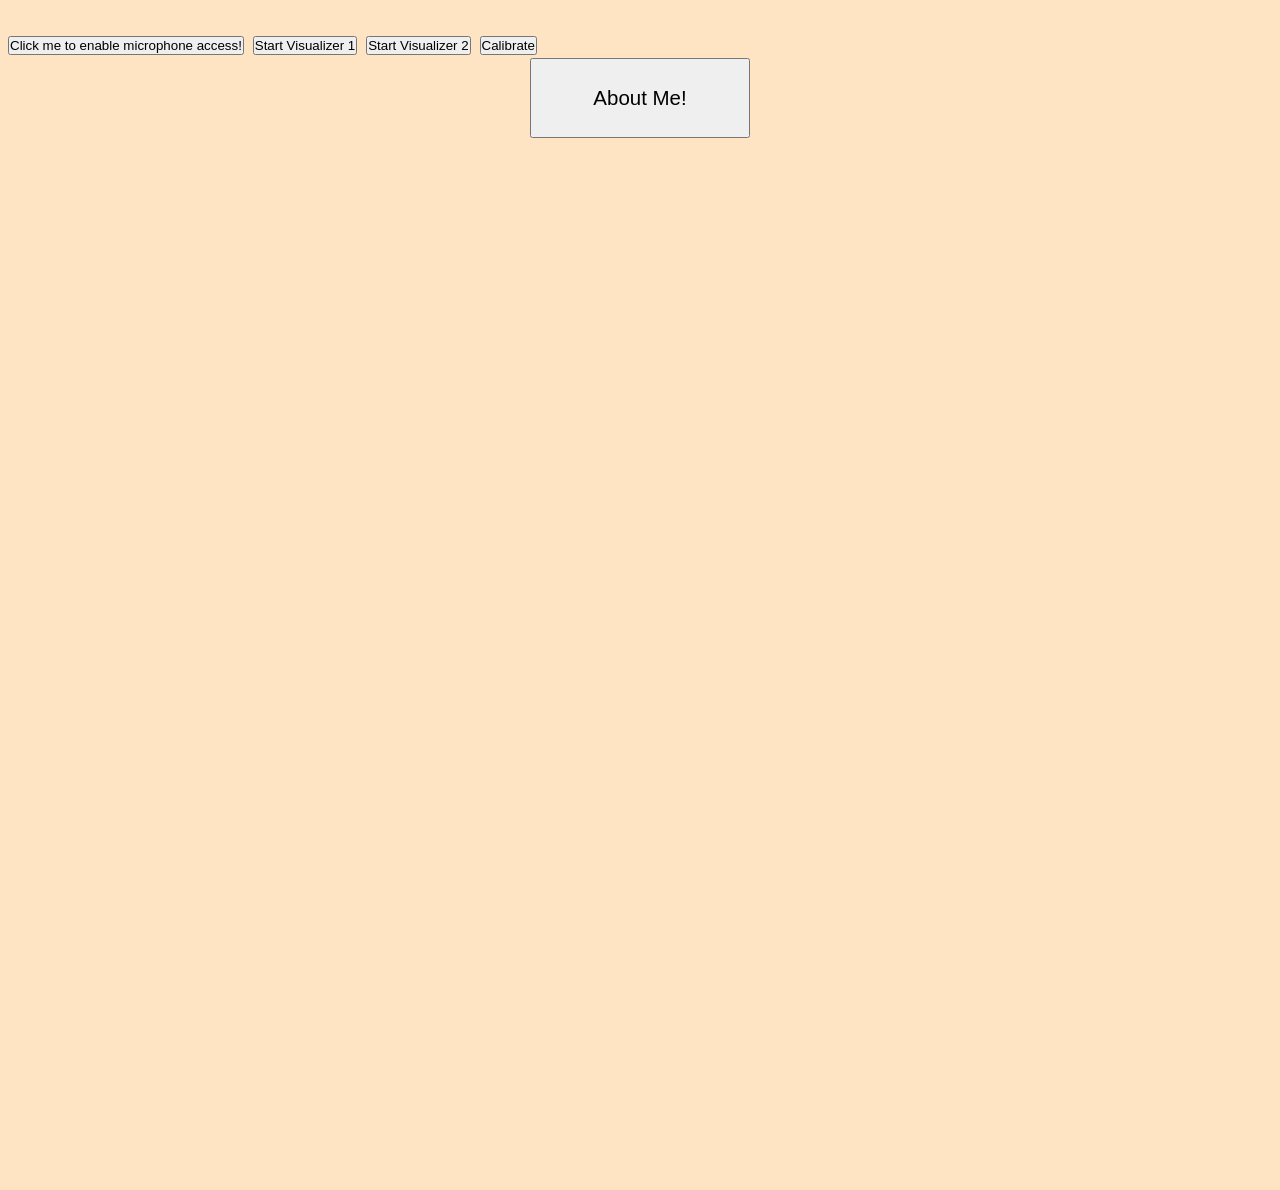
<file: index.html>
<!DOCTYPE html>
<html>
 
  <head>
    <link rel="stylesheet" href="style.css">
    
    <title>Joshua Croft Website</title>
  </head>
  <body>
    
    <h1>
      <button id="permButton" onclick="setup();"> Click me to enable microphone access! </button>
      <button id="startButton" onclick="draw();"> Start Visualizer 1</button>
      <button id="startButton" onclick="drawGraph();"> Start Visualizer 2</button>
      <button id="startButton" onclick="calibrate()"> Calibrate</button>
      <div class="center">
        <button id="aboutButton" class="center" onclick="revealText()"> About Me!</button>
      </div>
    </h1>
    <br><br><br>
    <canvas id="visualizer" width="600" height="600"></canvas>
    <br>
    <video width="640" height="360" autoplay loop>
        
    How Does div work <div>Is this how it works?</div> tf?
    <div class="info">This is my test html page</div>
    <div class="info">I guess these are like variables</div>
    <div>End of info section</div>
    <div class="clock"></div>
    <script src="script.js"></script>
  </body>
</html>
</file>
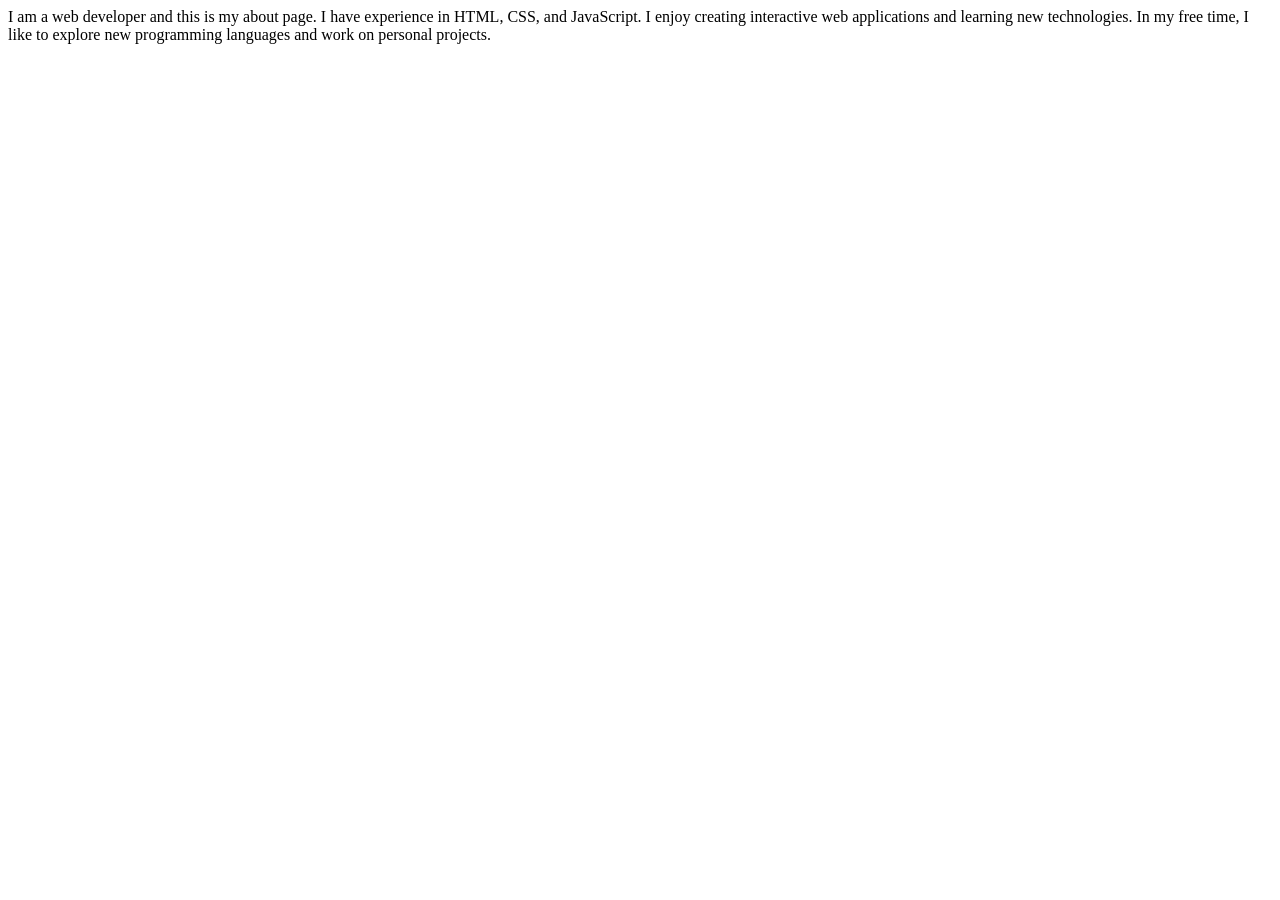
<file: about.html>
<!DOCTYPE html>
<html>
    <head>
        <body>
            I am a web developer and this is my about page. I have experience in HTML, CSS, and JavaScript. I enjoy creating interactive web applications and learning new technologies. In my free time, I like to explore new programming languages and work on personal projects.
        </body>
    </head>
</html>
</file>
<file: style.css>
div {
        color:azure
    }
    body {
        background-color:rgb(255, 228, 196)
    }
    .info {
        background-color:blueviolet
    }
    * {
    margin: 100;
    padding: 0;
    font-family: "Lucida Console", Arial, Helvetica, sans-serif;
}

    .button {
        background-color:#ffdc155d;
        color:black;
    }
    
    .center {
        text-align: center;
    }

    #aboutButton {
      height: 80px;
      width: 220px;
      font-size: 1.6vw;
      
    }
    #permButton {
        
    }
    
    #revealText {
        padding: 5px;
        font-size: 12px;
        color: black;
        margin-top:10px;
        width: 300px;
        height: 100px;
        border: 1px solid black;
        background-color: #f0f0f0;
        
    }
    .visualizer {
        color: red;
        font-size: 20px;
        font-weight: bold;
    }
</file>
